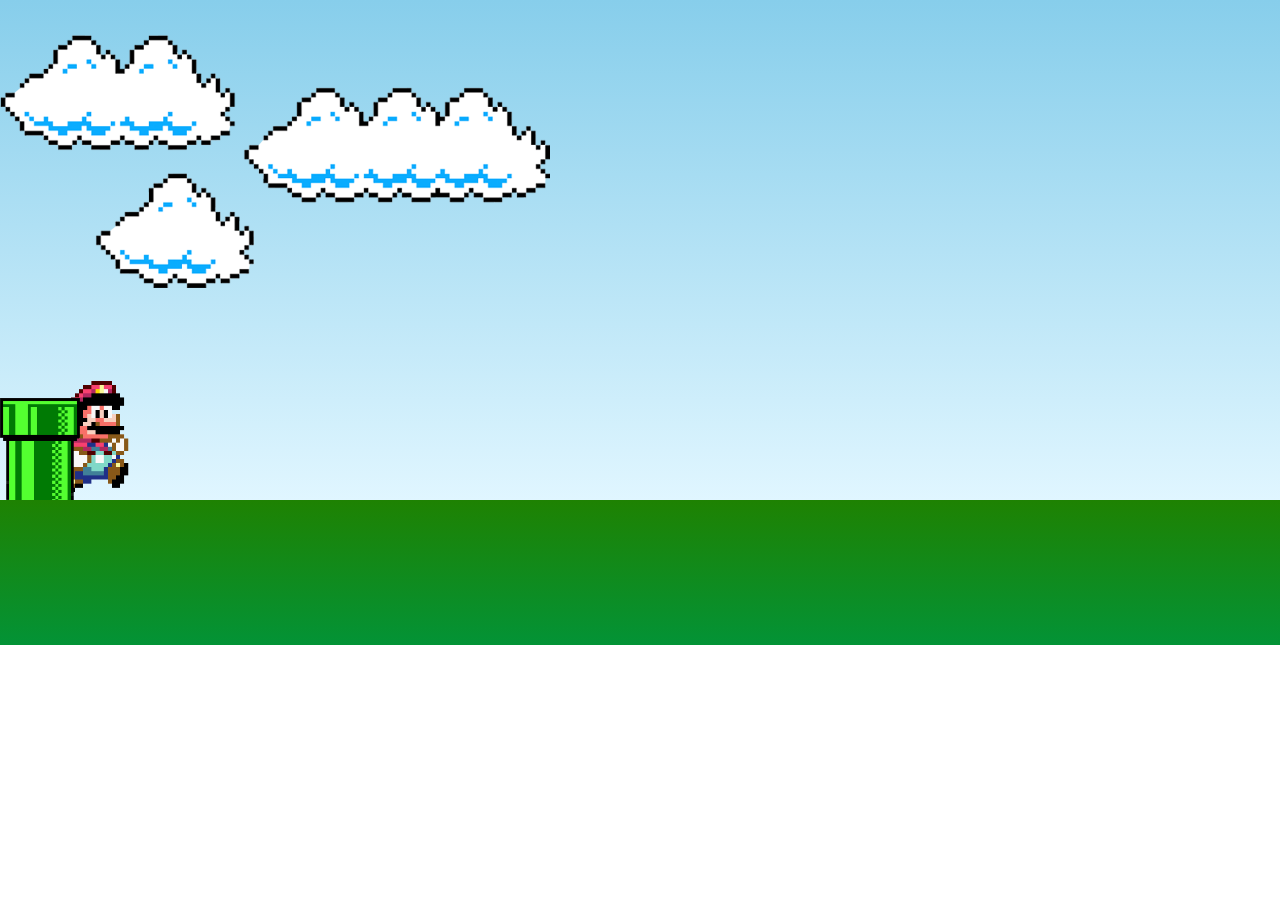
<file: index.html>
<!DOCTYPE html>
<html lang="pt-br">
<head>
    <meta charset="UTF-8">
    <meta name="viewport" content="width=device-width, initial-scale=1.0">
    <link rel="stylesheet" href="style.css">
    
    <title>Mário Jump</title>
</head>
<body>
    
    <div class="game-board">
        <img src="./Img/clouds.png" class="clouds">
        <img src="./Img/mario.gif" class="mario">
        <img src="./Img/pipe.png" class="pipe">
    </div>

    <div class="grass"></div>


    <script src="script.js" defer>


    </script>
</body>
</html>
</file>
<file: style.css>
* {
    margin: 0;
    padding: 0;
    box-sizing: border-box;
}

.game-board {
    width: 100%;
    height: 500px;
    margin: 0 auto;
    position: relative;
    overflow: hidden;
    background: linear-gradient(#87CEEB, #E0F6FF);
}

.grass {
    width: 100%;
    height: 145px;
    background: linear-gradient(#1e8202, #039336);
    position: relative; 
}


.pipe {
    position: absolute;
    bottom: 0;
    width: 80px;
    animation: pipe-animation 1.5s infinite linear;
}

.mario {
    width: 150px;
    position: absolute;
    bottom: 0;
}

.jump {
    animation: jump 500ms ease-out;
}

.clouds {
    width: 550px;
    position: absolute;
    margin-top: 35px;
    animation: clouds-animation 20s infinite linear;
}


@keyframes pipe-animation {
    from {
        right: -80px;
    }

    to {
        right: 100%;
    }
}

@keyframes jump {
    0% {
        bottom: 0;
    }

    40% {
        bottom: 180px;
    }

    50% {
        bottom: 180px;
    }

    60% {
        bottom: 180px;
    }

    100% {
        bottom: 0;
    }
}


@keyframes clouds-animation {
    from{
        right: -550px;
    }
    to{
        right: 100%;
    }
}
</file>
